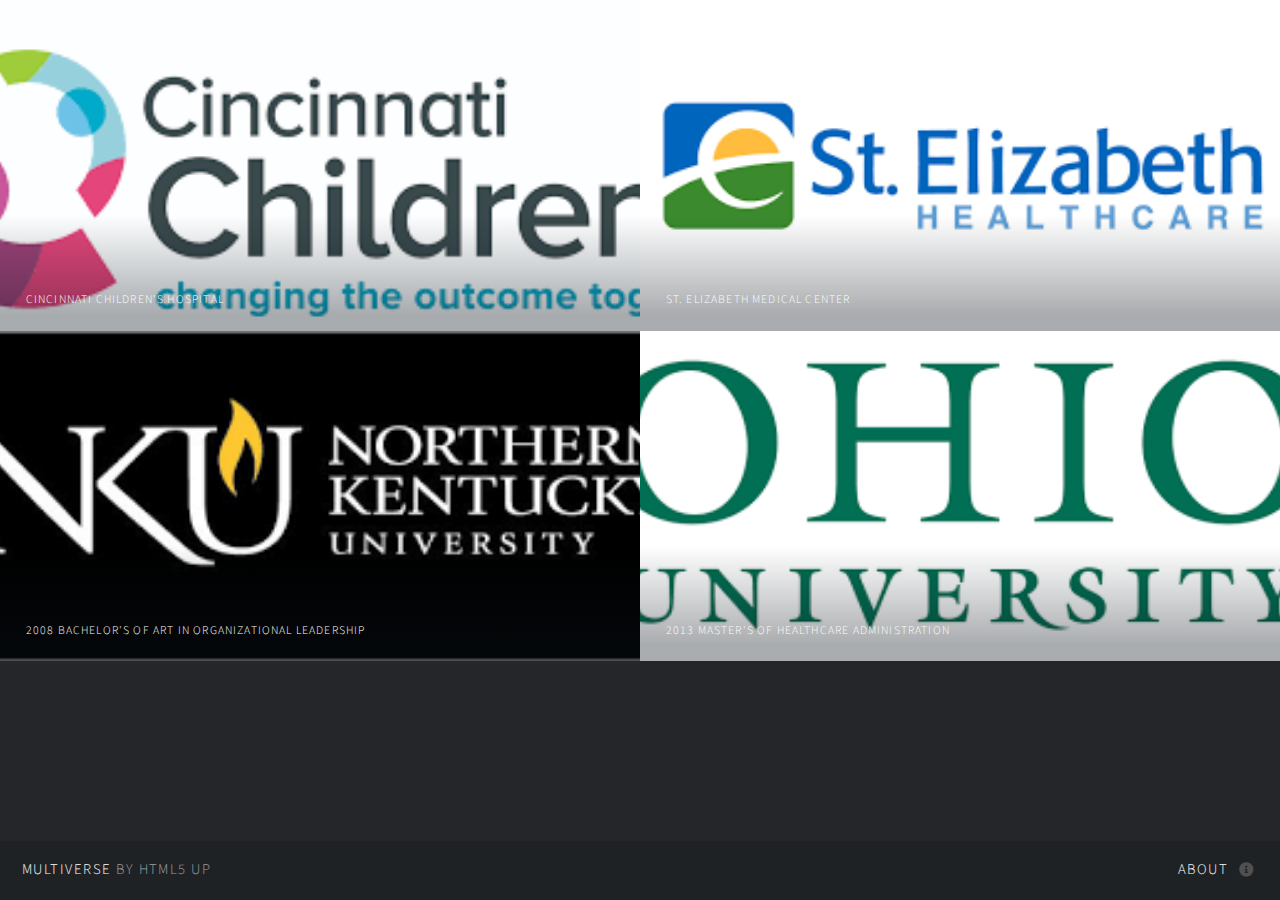
<file: experience.html>
<!DOCTYPE HTML>
<!--
	Multiverse by HTML5 UP
	html5up.net | @ajlkn
	Free for personal and commercial use under the CCA 3.0 license (html5up.net/license)
-->
<html>
	<head>
		<title>Multiverse by HTML5 UP</title>
		<meta charset="utf-8" />
		<meta name="viewport" content="width=device-width, initial-scale=1, user-scalable=no" />
		<link rel="stylesheet" href="assets/css/main.css" />
		<noscript><link rel="stylesheet" href="assets/css/noscript.css" /></noscript>
	</head>
	<body class="is-preload">

		<!-- Wrapper -->
			<div id="wrapper">

				<!-- Header -->
					<header id="header">
						<h1><a href="index.html"><strong>Multiverse</strong> by HTML5 UP</a></h1>
						<nav>
							<ul>
								<li><a href="#footer" class="icon solid fa-info-circle">About</a></li>
							</ul>
						</nav>
					</header>

				<!-- Main -->
					<div id="main">
						<article class="thumb">
							<a href="cchmc.png" class="image"><img src="cchmc.png" alt="" /></a>
							<h2>Cincinnati Children's Hospital</h2>
							<p>2003-2012 Access Services Rep I, II, III and Training and Quality Control Auditor/p>
						</article>
						<article class="thumb">
							<a href="Stelizabeth.png" class="image"><img src="Stelizabeth.png" alt="" /></a>
							<h2>St. Elizabeth Medical Center</h2>
							<p>2013-2022 Principal Trainer and Application Analyst</p>
						</article>
						<article class="thumb">
							<a href="NKU.png" class="image"><img src="NKU.png" alt="" /></a>
							<h2>2008 Bachelor's of Art in Organizational Leadership</h2>
							<p>.</p>
						</article>
						<article class="thumb">
							<a href="OU.png" class="image"><img src="OU.png" alt="" /></a>
							<h2>2013 Master's of Healthcare Administration</h2>
							<p>.</p>
						</article>
					</div>

				<!-- Footer -->
					<footer id="footer" class="panel">
						<div class="inner split">
							<div>
								<section>
									<h2>Magna feugiat sed adipiscing</h2>
									<p>Nulla consequat, ex ut suscipit rutrum, mi dolor tincidunt erat, et scelerisque turpis ipsum eget quis orci mattis aliquet. Maecenas fringilla et ante at lorem et ipsum. Dolor nulla eu bibendum sapien. Donec non pharetra dui. Nulla consequat, ex ut suscipit rutrum, mi dolor tincidunt erat, et scelerisque turpis ipsum.</p>
								</section>
								<section>
									<h2>Follow me on ...</h2>
									<ul class="icons">
										<li><a href="https://www.facebook.com/jamie.gilbertspang" class="icon brands fa-facebook-f"><span class="label">Facebook</span></a></li>
										<li><a href="https://github.com/jamiespang" class="icon brands fa-github"><span class="label">GitHub</span></a></li>
										<li><a href="https://www.linkedin.com/in/jamie-spang/" class="icon brands fa-linkedin-in"><span class="label">LinkedIn</span></a></li>
									</ul>
								</section>
								<p class="copyright">
									&copy; Unttled. Design: <a href="http://html5up.net">HTML5 UP</a>.
								</p>
							</div>
							<div>
								<section>
									<h2>Get in touch</h2>
									<form method="post" action="#">
										<div class="fields">
											<div class="field half">
												<input type="text" name="name" id="name" placeholder="Name" />
											</div>
											<div class="field half">
												<input type="text" name="email" id="email" placeholder="Email" />
											</div>
											<div class="field">
												<textarea name="message" id="message" rows="4" placeholder="Message"></textarea>
											</div>
										</div>
										<ul class="actions">
											<li><input type="submit" value="Send" class="primary" /></li>
											<li><input type="reset" value="Reset" /></li>
										</ul>
									</form>
								</section>
							</div>
						</div>
					</footer>

			</div>

		<!-- Scripts -->
			<script src="assets/js/jquery.min.js"></script>
			<script src="assets/js/jquery.poptrox.min.js"></script>
			<script src="assets/js/browser.min.js"></script>
			<script src="assets/js/breakpoints.min.js"></script>
			<script src="assets/js/util.js"></script>
			<script src="assets/js/main.js"></script>

	</body>
</html>
</file>
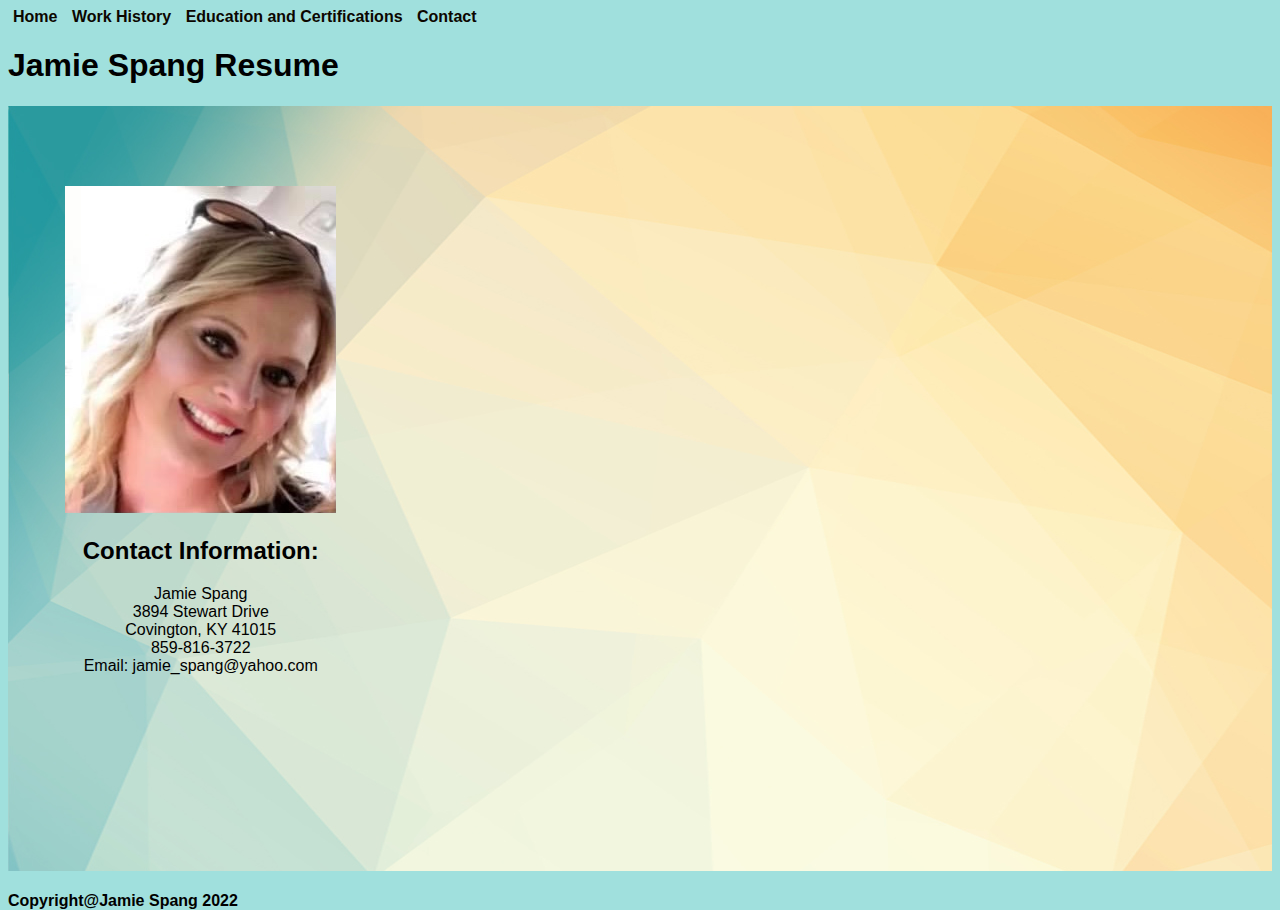
<file: home.html>
<!DOCTYPE html>
<html lang="en">

<head>
    <meta charset="UTF-8">
    <meta name="viewport" content="width=device-width, initial-scale=1.0">
    <link rel="stylesheet" type="text/css" href="resumestylesheet.css">
    <style>
            * {
            box-sizing: border-box;
        }
        
        [grid-container] {
            Grid-template-columns: 200px 200 px;
        }
        
        .header {
            padding: 80px;
            text-align: center;
            background-image: url("backgroundcolor.jpg");
            /* Update the header info * /
            .header h1 {
            font-size: 40px;
            } 
            
            /*Navigation Bar */
            .navbar {
                overflow: hidden;
                background-color: aqua
            }
            /* Style Navigation Bar links */
            .navbar a {
                float: left;
                display: block;
                color: white;
                text-align: center;
                padding: 14px 20px;
                text-decoration: none;
            }
    </style>

    <nav>
        <ul>
            <li><a href=" / ">Home</a></li>
            <li><a href="/ ">Work History</a></li>
            <li><a href="/ ">Education and Certifications</a></li>
            <li><a href="/ ">Contact</a></li>
        </ul>

    </nav>
    </header>

    <body>
        <title>Jamie Spang Resume</title>
        <h1>Jamie Spang Resume</h1>

        <main>

            <aside>

                <img src="JLSpic2.jpg" alt="Jamie Spang">
                <h2>Contact Information:</h2>
                <div class="name">Jamie Spang</div>
                <div class="Address">3894 Stewart Drive</div>
                <div class="citystatezip">Covington, KY 41015</div>
                <div class="phone">859-816-3722</div>
                <div class="email">Email: jamie_spang@yahoo.com</div>
            </aside>

        </main>

        <div class="footer">
            <h4>Copyright@Jamie Spang 2022</h4>
        </div>

    </body>

</html>

</html>
</file>
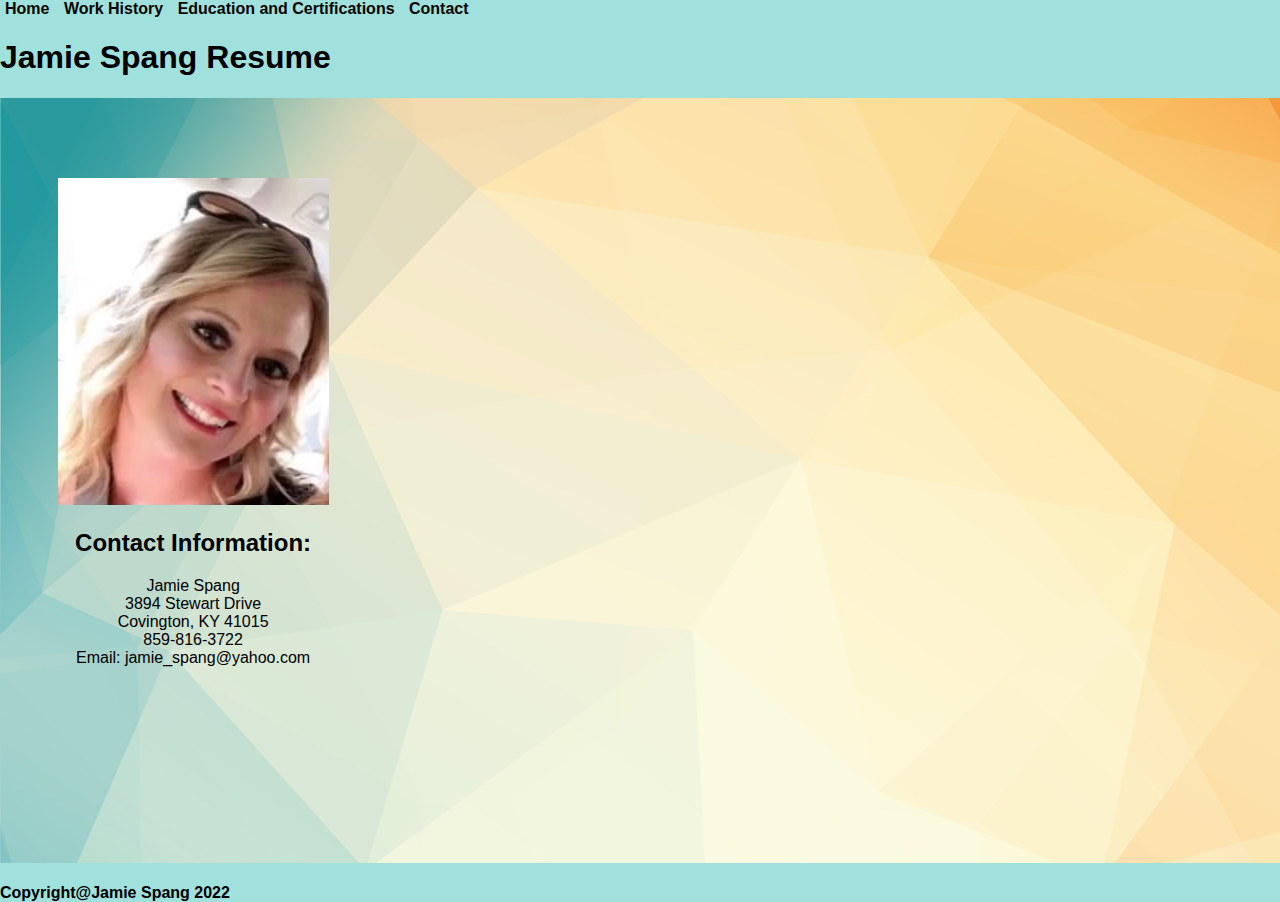
<file: resume.html>
<!DOCTYPE html>
<html lang="en">

<head>
    <meta charset="UTF-8">
    <meta name="viewport" content="width=device-width, initial-scale=1.0">
    <link rel="stylesheet" type="text/css" href="resumestylesheet.css">
    <style>
            * {
            box-sizing: border-box;
        }
        
        body {
            font-family: Arial, Helvetica, sans-serif;
            margin: 0;
        }
        
        .header {
            padding: 80px;
            text-align: center;
            background-image: url("backgroundcolor.jpg");
            /* Update the header info * /
            .header h1 {
            font-size: 40px;
            } 
            
            /*Navigation Bar */
            .navbar {
                overflow: hidden;
                background-color: aqua
            }
            /* Style Navigation Bar links */
            .navbar a {
                float: left;
                display: block;
                color: white;
                text-align: center;
                padding: 14px 20px;
                text-decoration: none;
            }
    </style>

    <nav>
        <ul>
            <li><a href=" / ">Home</a></li>
            <li><a href="/ ">Work History</a></li>
            <li><a href="/ ">Education and Certifications</a></li>
            <li><a href="/ ">Contact</a></li>
        </ul>

    </nav>
    </header>

    <body>
        <title>Jamie Spang Resume</title>
        <h1>Jamie Spang Resume</h1>

        <main>

            <aside>
                <img src="JLSpic2.jpg" alt="Jamie Spang">
                <h2>Contact Information:</h2>
                <div class="name">Jamie Spang</div>
                <div class="Address">3894 Stewart Drive</div>
                <div class="citystatezip">Covington, KY 41015</div>
                <div class="phone">859-816-3722</div>
                <div class="email">Email: jamie_spang@yahoo.com</div>
            </aside>


        </main>



        <div class="footer">
            <h4>Copyright@Jamie Spang 2022</h4>
        </div>



    </body>

</html>

</html>
</file>
<file: assets/css/noscript.css>
/*
	Multiverse by HTML5 UP
	html5up.net | @ajlkn
	Free for personal and commercial use under the CCA 3.0 license (html5up.net/license)
*/

/* Wrapper */

	body.is-preload #wrapper:before {
		display: none;
	}

/* Main */

	body.is-preload #main .thumb {
		pointer-events: auto;
		opacity: 1;
	}

/* Header */

	body.is-preload #header {
		-moz-transform: none;
		-webkit-transform: none;
		-ms-transform: none;
		transform: none;
	}
</file>
<file: resumestylesheet.css>
{
    margin: 0;
}

html,
body {
    height: 100%;
}

body {
    font-family: Arial, Helvetica, sans-serif;
    background-color: #a0e0dd
}

p {
    margin: .5em 0 .5em 0;
}

header {
    display: block;
    position: fixed;
    top: 0;
    left: 0;
    width: 100%;
    background-color: ##a0e0dd;
    padding: 10px;
}

nav a:visited,
nav a:link {
    color: rgb(12, 6, 0);
    text-decoration: none;
    font-weight: bold;
}

nav>ul {
    display: inline;
    padding: 0;
}

nav>ul>li {
    display: inline-block;
    list-style: none;
    margin: 0 5px 0 5px;
}

main {
    display: block;
    background-image: url("backgroundcolor.jpeg");
    padding-top: 3em;
    padding-bottom: 3em;
    min-height: 85%;
}

footer {
    padding: 15px;
}

aside,
article {
    padding: 2em;
}

aside {
    text-align: center;
}

article {
    width: 75%;
}

.columns {
    display: flex;
}

@media only screen and (min-width: 768px) {
    main {
        display: flex;
    }
    aside {
        margin-left: 2%;
    }
}

.columns-desktop {
    display: flex;
}


/*Pies*/

.pie {
    width: 200px;
    padding: 10px;
    margin: 10px;
    background-color: #fff;
    border: solid 1px #ccc;
}

.pie img {
    width: 100%;
}

.pie .title {
    font-weight: bold;
}

.pie .columns {
    width: 100%;
}

.pie .price {
    text-align: right
}

.pie .columns div {
    width: 50%;
}

.pie button {
    background-color: #f6aeae;
    padding: 10px;
    border: solid 1px #f6aeae;
    border-radius: 3px;
    color: #fff;
}
</file>
<file: assets/css/main.css>
@import url(fontawesome-all.min.css);
@import url("https://fonts.googleapis.com/css?family=Source+Sans+Pro:300,300italic,400,400italic");

/*
	Multiverse by HTML5 UP
	html5up.net | @ajlkn
	Free for personal and commercial use under the CCA 3.0 license (html5up.net/license)
*/

@-moz-keyframes spinner {
	0% {
		-moz-transform: rotate(0deg);
		-webkit-transform: rotate(0deg);
		-ms-transform: rotate(0deg);
		transform: rotate(0deg);
	}

	100% {
		-moz-transform: rotate(359deg);
		-webkit-transform: rotate(359deg);
		-ms-transform: rotate(359deg);
		transform: rotate(359deg);
	}
}

@-webkit-keyframes spinner {
	0% {
		-moz-transform: rotate(0deg);
		-webkit-transform: rotate(0deg);
		-ms-transform: rotate(0deg);
		transform: rotate(0deg);
	}

	100% {
		-moz-transform: rotate(359deg);
		-webkit-transform: rotate(359deg);
		-ms-transform: rotate(359deg);
		transform: rotate(359deg);
	}
}

@-ms-keyframes spinner {
	0% {
		-moz-transform: rotate(0deg);
		-webkit-transform: rotate(0deg);
		-ms-transform: rotate(0deg);
		transform: rotate(0deg);
	}

	100% {
		-moz-transform: rotate(359deg);
		-webkit-transform: rotate(359deg);
		-ms-transform: rotate(359deg);
		transform: rotate(359deg);
	}
}

@keyframes spinner {
	0% {
		-moz-transform: rotate(0deg);
		-webkit-transform: rotate(0deg);
		-ms-transform: rotate(0deg);
		transform: rotate(0deg);
	}

	100% {
		-moz-transform: rotate(359deg);
		-webkit-transform: rotate(359deg);
		-ms-transform: rotate(359deg);
		transform: rotate(359deg);
	}
}

html, body, div, span, applet, object,
iframe, h1, h2, h3, h4, h5, h6, p, blockquote,
pre, a, abbr, acronym, address, big, cite,
code, del, dfn, em, img, ins, kbd, q, s, samp,
small, strike, strong, sub, sup, tt, var, b,
u, i, center, dl, dt, dd, ol, ul, li, fieldset,
form, label, legend, table, caption, tbody,
tfoot, thead, tr, th, td, article, aside,
canvas, details, embed, figure, figcaption,
footer, header, hgroup, menu, nav, output, ruby,
section, summary, time, mark, audio, video {
	margin: 0;
	padding: 0;
	border: 0;
	font-size: 100%;
	font: inherit;
	vertical-align: baseline;}

article, aside, details, figcaption, figure,
footer, header, hgroup, menu, nav, section {
	display: block;}

body {
	line-height: 1;
}

ol, ul {
	list-style: none;
}

blockquote, q {
	quotes: none;
}

	blockquote:before, blockquote:after, q:before, q:after {
		content: '';
		content: none;
	}

table {
	border-collapse: collapse;
	border-spacing: 0;
}

body {
	-webkit-text-size-adjust: none;
}

mark {
	background-color: transparent;
	color: inherit;
}

input::-moz-focus-inner {
	border: 0;
	padding: 0;
}

input, select, textarea {
	-moz-appearance: none;
	-webkit-appearance: none;
	-ms-appearance: none;
	appearance: none;
}

/* Basic */

	@-ms-viewport {
		width: device-width;
	}

	body {
		-ms-overflow-style: scrollbar;
	}

	@media screen and (max-width: 480px) {

		html, body {
			min-width: 320px;
		}

	}

	html {
		box-sizing: border-box;
	}

	*, *:before, *:after {
		box-sizing: inherit;
	}

	body {
		background: #242629;
	}

		body.is-preload *, body.is-preload *:before, body.is-preload *:after {
			-moz-animation: none !important;
			-webkit-animation: none !important;
			-ms-animation: none !important;
			animation: none !important;
			-moz-transition: none !important;
			-webkit-transition: none !important;
			-ms-transition: none !important;
			transition: none !important;
		}

		body.is-resizing *, body.is-resizing *:before, body.is-resizing *:after {
			-moz-animation: none !important;
			-webkit-animation: none !important;
			-ms-animation: none !important;
			animation: none !important;
			-moz-transition: none !important;
			-webkit-transition: none !important;
			-ms-transition: none !important;
			transition: none !important;
		}

/* Type */

	body, input, select, textarea {
		color: #a0a0a1;
		font-family: "Source Sans Pro", Helvetica, sans-serif;
		font-size: 15pt;
		font-weight: 300;
		letter-spacing: 0.025em;
		line-height: 1.65;
	}

		@media screen and (max-width: 1680px) {

			body, input, select, textarea {
				font-size: 11pt;
			}

		}

	a {
		-moz-transition: color 0.2s ease-in-out, border-bottom-color 0.2s ease-in-out;
		-webkit-transition: color 0.2s ease-in-out, border-bottom-color 0.2s ease-in-out;
		-ms-transition: color 0.2s ease-in-out, border-bottom-color 0.2s ease-in-out;
		transition: color 0.2s ease-in-out, border-bottom-color 0.2s ease-in-out;
		border-bottom: dotted 1px;
		color: #34a58e;
		text-decoration: none;
	}

		a:hover {
			border-bottom-color: transparent;
			color: #34a58e !important;
		}

	strong, b {
		color: #ffffff;
		font-weight: 300;
	}

	em, i {
		font-style: italic;
	}

	p {
		margin: 0 0 2em 0;
	}

	h1, h2, h3, h4, h5, h6 {
		color: #ffffff;
		font-weight: 300;
		letter-spacing: 0.1em;
		line-height: 1.5;
		margin: 0 0 1em 0;
		text-transform: uppercase;
	}

		h1 a, h2 a, h3 a, h4 a, h5 a, h6 a {
			color: inherit;
			text-decoration: none;
		}

	h1 {
		font-size: 2em;
	}

	h2 {
		font-size: 1.25em;
	}

	h3 {
		font-size: 1.1em;
	}

	h4 {
		font-size: 1em;
	}

	h5 {
		font-size: 0.9em;
	}

	h6 {
		font-size: 0.7em;
	}

	@media screen and (max-width: 736px) {

		h2 {
			font-size: 1em;
		}

		h3 {
			font-size: 0.9em;
		}

		h4 {
			font-size: 0.8em;
		}

		h5 {
			font-size: 0.7em;
		}

		h6 {
			font-size: 0.7em;
		}

	}

	sub {
		font-size: 0.8em;
		position: relative;
		top: 0.5em;
	}

	sup {
		font-size: 0.8em;
		position: relative;
		top: -0.5em;
	}

	blockquote {
		border-left: 4px #36383c;
		font-style: italic;
		margin: 0 0 2em 0;
		padding: 0.5em 0 0.5em 2em;
	}

	code {
		background: #34363b;
		border: solid 1px #36383c;
		font-family: "Courier New", monospace;
		font-size: 0.9em;
		margin: 0 0.25em;
		padding: 0.25em 0.65em;
	}

	pre {
		-webkit-overflow-scrolling: touch;
		font-family: "Courier New", monospace;
		font-size: 0.9em;
		margin: 0 0 2em 0;
	}

		pre code {
			display: block;
			line-height: 1.75;
			padding: 1em 1.5em;
			overflow-x: auto;
		}

	hr {
		border: 0;
		border-bottom: solid 1px #36383c;
		margin: 2em 0;
	}

		hr.major {
			margin: 3em 0;
		}

	.align-left {
		text-align: left;
	}

	.align-center {
		text-align: center;
	}

	.align-right {
		text-align: right;
	}

/* Button */

	input[type="submit"],
	input[type="reset"],
	input[type="button"],
	button,
	.button {
		-moz-appearance: none;
		-webkit-appearance: none;
		-ms-appearance: none;
		appearance: none;
		-moz-transition: background-color 0.2s ease-in-out, box-shadow 0.2s ease-in-out, color 0.2s ease-in-out;
		-webkit-transition: background-color 0.2s ease-in-out, box-shadow 0.2s ease-in-out, color 0.2s ease-in-out;
		-ms-transition: background-color 0.2s ease-in-out, box-shadow 0.2s ease-in-out, color 0.2s ease-in-out;
		transition: background-color 0.2s ease-in-out, box-shadow 0.2s ease-in-out, color 0.2s ease-in-out;
		background-color: transparent;
		border: 0;
		border-radius: 0;
		box-shadow: inset 0 0 0 2px #36383c;
		color: #ffffff !important;
		cursor: pointer;
		display: inline-block;
		font-size: 0.9em;
		font-weight: 300;
		height: 3.05556em;
		letter-spacing: 0.1em;
		line-height: 3.05556em;
		padding: 0 2.5em;
		text-align: center;
		text-decoration: none;
		text-transform: uppercase;
		white-space: nowrap;
	}

		input[type="submit"]:hover,
		input[type="reset"]:hover,
		input[type="button"]:hover,
		button:hover,
		.button:hover {
			box-shadow: inset 0 0 0 2px #34a58e;
			color: #34a58e !important;
		}

			input[type="submit"]:hover:active,
			input[type="reset"]:hover:active,
			input[type="button"]:hover:active,
			button:hover:active,
			.button:hover:active {
				background-color: rgba(52, 165, 142, 0.15);
				color: #34a58e !important;
			}

		input[type="submit"].icon,
		input[type="reset"].icon,
		input[type="button"].icon,
		button.icon,
		.button.icon {
			padding-left: 1.35em;
		}

			input[type="submit"].icon:before,
			input[type="reset"].icon:before,
			input[type="button"].icon:before,
			button.icon:before,
			.button.icon:before {
				margin-right: 0.5em;
			}

		input[type="submit"].fit,
		input[type="reset"].fit,
		input[type="button"].fit,
		button.fit,
		.button.fit {
			width: 100%;
		}

		input[type="submit"].small,
		input[type="reset"].small,
		input[type="button"].small,
		button.small,
		.button.small {
			font-size: 0.8em;
		}

		input[type="submit"].large,
		input[type="reset"].large,
		input[type="button"].large,
		button.large,
		.button.large {
			font-size: 1.35em;
		}

		input[type="submit"].primary,
		input[type="reset"].primary,
		input[type="button"].primary,
		button.primary,
		.button.primary {
			background-color: #34a58e;
			box-shadow: none;
		}

			input[type="submit"].primary:hover,
			input[type="reset"].primary:hover,
			input[type="button"].primary:hover,
			button.primary:hover,
			.button.primary:hover {
				background-color: #47c5ab;
				color: #ffffff !important;
			}

				input[type="submit"].primary:hover:active,
				input[type="reset"].primary:hover:active,
				input[type="button"].primary:hover:active,
				button.primary:hover:active,
				.button.primary:hover:active {
					background-color: #287e6d;
				}

		input[type="submit"].disabled, input[type="submit"]:disabled,
		input[type="reset"].disabled,
		input[type="reset"]:disabled,
		input[type="button"].disabled,
		input[type="button"]:disabled,
		button.disabled,
		button:disabled,
		.button.disabled,
		.button:disabled {
			pointer-events: none;
			opacity: 0.35;
		}

/* Form */

	form {
		margin: 0 0 2em 0;
	}

		form > :last-child {
			margin-bottom: 0;
		}

		form > .fields {
			display: -moz-flex;
			display: -webkit-flex;
			display: -ms-flex;
			display: flex;
			-moz-flex-wrap: wrap;
			-webkit-flex-wrap: wrap;
			-ms-flex-wrap: wrap;
			flex-wrap: wrap;
			width: calc(100% + 3em);
			margin: -1.5em 0 2em -1.5em;
		}

			form > .fields > .field {
				-moz-flex-grow: 0;
				-webkit-flex-grow: 0;
				-ms-flex-grow: 0;
				flex-grow: 0;
				-moz-flex-shrink: 0;
				-webkit-flex-shrink: 0;
				-ms-flex-shrink: 0;
				flex-shrink: 0;
				padding: 1.5em 0 0 1.5em;
				width: calc(100% - 1.5em);
			}

				form > .fields > .field.half {
					width: calc(50% - 0.75em);
				}

				form > .fields > .field.third {
					width: calc(100%/3 - 0.5em);
				}

				form > .fields > .field.quarter {
					width: calc(25% - 0.375em);
				}

		@media screen and (max-width: 736px) {

			form > .fields {
				width: calc(100% + 3em);
				margin: -1.5em 0 2em -1.5em;
			}

				form > .fields > .field {
					padding: 1.5em 0 0 1.5em;
					width: calc(100% - 1.5em);
				}

					form > .fields > .field.half {
						width: calc(100% - 1.5em);
					}

					form > .fields > .field.third {
						width: calc(100% - 1.5em);
					}

					form > .fields > .field.quarter {
						width: calc(100% - 1.5em);
					}

		}

	label {
		color: #ffffff;
		display: block;
		font-size: 0.9em;
		font-weight: 300;
		margin: 0 0 1em 0;
	}

	input[type="text"],
	input[type="password"],
	input[type="email"],
	input[type="tel"],
	input[type="search"],
	input[type="url"],
	select,
	textarea {
		-moz-appearance: none;
		-webkit-appearance: none;
		-ms-appearance: none;
		appearance: none;
		background: #34363b;
		border: 0;
		border-radius: 0;
		color: #a0a0a1;
		display: block;
		outline: 0;
		padding: 0 1em;
		text-decoration: none;
		width: 100%;
	}

		input[type="text"]:invalid,
		input[type="password"]:invalid,
		input[type="email"]:invalid,
		input[type="tel"]:invalid,
		input[type="search"]:invalid,
		input[type="url"]:invalid,
		select:invalid,
		textarea:invalid {
			box-shadow: none;
		}

		input[type="text"]:focus,
		input[type="password"]:focus,
		input[type="email"]:focus,
		input[type="tel"]:focus,
		input[type="search"]:focus,
		input[type="url"]:focus,
		select:focus,
		textarea:focus {
			box-shadow: inset 0 0 0 2px #34a58e;
		}

	select {
		background-image: url("data:image/svg+xml;charset=utf8,%3Csvg xmlns='http://www.w3.org/2000/svg' width='40' height='40' preserveAspectRatio='none' viewBox='0 0 40 40'%3E%3Cpath d='M9.4,12.3l10.4,10.4l10.4-10.4c0.2-0.2,0.5-0.4,0.9-0.4c0.3,0,0.6,0.1,0.9,0.4l3.3,3.3c0.2,0.2,0.4,0.5,0.4,0.9 c0,0.4-0.1,0.6-0.4,0.9L20.7,31.9c-0.2,0.2-0.5,0.4-0.9,0.4c-0.3,0-0.6-0.1-0.9-0.4L4.3,17.3c-0.2-0.2-0.4-0.5-0.4-0.9 c0-0.4,0.1-0.6,0.4-0.9l3.3-3.3c0.2-0.2,0.5-0.4,0.9-0.4S9.1,12.1,9.4,12.3z' fill='%2336383c' /%3E%3C/svg%3E");
		background-size: 1.25rem;
		background-repeat: no-repeat;
		background-position: calc(100% - 1rem) center;
		height: 2.75em;
		padding-right: 2.75em;
		text-overflow: ellipsis;
	}

		select option {
			color: #ffffff;
			background: #242629;
		}

		select:focus::-ms-value {
			background-color: transparent;
		}

		select::-ms-expand {
			display: none;
		}

	input[type="text"],
	input[type="password"],
	input[type="email"],
	input[type="tel"],
	input[type="search"],
	input[type="url"],
	select {
		height: 2.75em;
	}

	textarea {
		padding: 0.75em 1em;
	}

	input[type="checkbox"],
	input[type="radio"] {
		-moz-appearance: none;
		-webkit-appearance: none;
		-ms-appearance: none;
		appearance: none;
		display: block;
		float: left;
		margin-right: -2em;
		opacity: 0;
		width: 1em;
		z-index: -1;
	}

		input[type="checkbox"] + label,
		input[type="radio"] + label {
			text-decoration: none;
			color: #a0a0a1;
			cursor: pointer;
			display: inline-block;
			font-size: 1em;
			font-weight: 300;
			padding-left: 2.4em;
			padding-right: 0.75em;
			position: relative;
		}

			input[type="checkbox"] + label:before,
			input[type="radio"] + label:before {
				-moz-osx-font-smoothing: grayscale;
				-webkit-font-smoothing: antialiased;
				display: inline-block;
				font-style: normal;
				font-variant: normal;
				text-rendering: auto;
				line-height: 1;
				text-transform: none !important;
				font-family: 'Font Awesome 5 Free';
				font-weight: 900;
			}

			input[type="checkbox"] + label:before,
			input[type="radio"] + label:before {
				background: #34363b;
				content: '';
				display: inline-block;
				font-size: 0.8em;
				height: 2.0625em;
				left: 0;
				line-height: 2.0625em;
				position: absolute;
				text-align: center;
				top: 0;
				width: 2.0625em;
			}

		input[type="checkbox"]:checked + label:before,
		input[type="radio"]:checked + label:before {
			background: #34a58e;
			border-color: #34a58e;
			color: #ffffff;
			content: '\f00c';
		}

		input[type="checkbox"]:focus + label:before,
		input[type="radio"]:focus + label:before {
			box-shadow: 0 0 0 2px #34a58e;
		}

	input[type="radio"] + label:before {
		border-radius: 100%;
	}

	::-webkit-input-placeholder {
		color: #707071 !important;
		opacity: 1.0;
	}

	:-moz-placeholder {
		color: #707071 !important;
		opacity: 1.0;
	}

	::-moz-placeholder {
		color: #707071 !important;
		opacity: 1.0;
	}

	:-ms-input-placeholder {
		color: #707071 !important;
		opacity: 1.0;
	}

/* Icon */

	.icon {
		text-decoration: none;
		border-bottom: none;
		position: relative;
	}

		.icon:before {
			-moz-osx-font-smoothing: grayscale;
			-webkit-font-smoothing: antialiased;
			display: inline-block;
			font-style: normal;
			font-variant: normal;
			text-rendering: auto;
			line-height: 1;
			text-transform: none !important;
			font-family: 'Font Awesome 5 Free';
			font-weight: 400;
		}

		.icon > .label {
			display: none;
		}

		.icon:before {
			line-height: inherit;
		}

		.icon.solid:before {
			font-weight: 900;
		}

		.icon.brands:before {
			font-family: 'Font Awesome 5 Brands';
		}

/* List */

	ol {
		list-style: decimal;
		margin: 0 0 2em 0;
		padding-left: 1.25em;
	}

		ol li {
			padding-left: 0.25em;
		}

	ul {
		list-style: disc;
		margin: 0 0 2em 0;
		padding-left: 1em;
	}

		ul li {
			padding-left: 0.5em;
		}

		ul.alt {
			list-style: none;
			padding-left: 0;
		}

			ul.alt li {
				border-top: solid 1px #36383c;
				padding: 0.5em 0;
			}

				ul.alt li:first-child {
					border-top: 0;
					padding-top: 0;
				}

	dl {
		margin: 0 0 2em 0;
	}

		dl dt {
			display: block;
			font-weight: 300;
			margin: 0 0 1em 0;
		}

		dl dd {
			margin-left: 2em;
		}

/* Actions */

	ul.actions {
		display: -moz-flex;
		display: -webkit-flex;
		display: -ms-flex;
		display: flex;
		cursor: default;
		list-style: none;
		margin-left: -1em;
		padding-left: 0;
	}

		ul.actions li {
			padding: 0 0 0 1em;
			vertical-align: middle;
		}

		ul.actions.special {
			-moz-justify-content: center;
			-webkit-justify-content: center;
			-ms-justify-content: center;
			justify-content: center;
			width: 100%;
			margin-left: 0;
		}

			ul.actions.special li:first-child {
				padding-left: 0;
			}

		ul.actions.stacked {
			-moz-flex-direction: column;
			-webkit-flex-direction: column;
			-ms-flex-direction: column;
			flex-direction: column;
			margin-left: 0;
		}

			ul.actions.stacked li {
				padding: 1.3em 0 0 0;
			}

				ul.actions.stacked li:first-child {
					padding-top: 0;
				}

		ul.actions.fit {
			width: calc(100% + 1em);
		}

			ul.actions.fit li {
				-moz-flex-grow: 1;
				-webkit-flex-grow: 1;
				-ms-flex-grow: 1;
				flex-grow: 1;
				-moz-flex-shrink: 1;
				-webkit-flex-shrink: 1;
				-ms-flex-shrink: 1;
				flex-shrink: 1;
				width: 100%;
			}

				ul.actions.fit li > * {
					width: 100%;
				}

			ul.actions.fit.stacked {
				width: 100%;
			}

		@media screen and (max-width: 480px) {

			ul.actions:not(.fixed) {
				-moz-flex-direction: column;
				-webkit-flex-direction: column;
				-ms-flex-direction: column;
				flex-direction: column;
				margin-left: 0;
				width: 100% !important;
			}

				ul.actions:not(.fixed) li {
					-moz-flex-grow: 1;
					-webkit-flex-grow: 1;
					-ms-flex-grow: 1;
					flex-grow: 1;
					-moz-flex-shrink: 1;
					-webkit-flex-shrink: 1;
					-ms-flex-shrink: 1;
					flex-shrink: 1;
					padding: 1em 0 0 0;
					text-align: center;
					width: 100%;
				}

					ul.actions:not(.fixed) li > * {
						width: 100%;
					}

					ul.actions:not(.fixed) li:first-child {
						padding-top: 0;
					}

					ul.actions:not(.fixed) li input[type="submit"],
					ul.actions:not(.fixed) li input[type="reset"],
					ul.actions:not(.fixed) li input[type="button"],
					ul.actions:not(.fixed) li button,
					ul.actions:not(.fixed) li .button {
						width: 100%;
					}

						ul.actions:not(.fixed) li input[type="submit"].icon:before,
						ul.actions:not(.fixed) li input[type="reset"].icon:before,
						ul.actions:not(.fixed) li input[type="button"].icon:before,
						ul.actions:not(.fixed) li button.icon:before,
						ul.actions:not(.fixed) li .button.icon:before {
							margin-left: -0.5rem;
						}

		}

/* Icons */

	ul.icons {
		cursor: default;
		list-style: none;
		padding-left: 0;
	}

		ul.icons li {
			display: inline-block;
			padding: 0 1em 0 0;
		}

			ul.icons li:last-child {
				padding-right: 0;
			}

			ul.icons li .icon {
				color: #505051;
			}

				ul.icons li .icon:before {
					font-size: 1.5em;
				}

/* Table */

	.table-wrapper {
		-webkit-overflow-scrolling: touch;
		overflow-x: auto;
	}

	table {
		margin: 0 0 2em 0;
		width: 100%;
	}

		table tbody tr {
			border: solid 1px #36383c;
			border-left: 0;
			border-right: 0;
		}

			table tbody tr:nth-child(2n + 1) {
				background-color: #34363b;
			}

		table td {
			padding: 0.75em 0.75em;
		}

		table th {
			color: #ffffff;
			font-size: 0.9em;
			font-weight: 300;
			padding: 0 0.75em 0.75em 0.75em;
			text-align: left;
		}

		table thead {
			border-bottom: solid 2px #36383c;
		}

		table tfoot {
			border-top: solid 2px #36383c;
		}

		table.alt {
			border-collapse: separate;
		}

			table.alt tbody tr td {
				border: solid 1px #36383c;
				border-left-width: 0;
				border-top-width: 0;
			}

				table.alt tbody tr td:first-child {
					border-left-width: 1px;
				}

			table.alt tbody tr:first-child td {
				border-top-width: 1px;
			}

			table.alt thead {
				border-bottom: 0;
			}

			table.alt tfoot {
				border-top: 0;
			}

/* Panel */

	.panel {
		padding: 4em 4em 2em 4em ;
		-moz-transform: translateY(100vh);
		-webkit-transform: translateY(100vh);
		-ms-transform: translateY(100vh);
		transform: translateY(100vh);
		-moz-transition: -moz-transform 0.5s ease;
		-webkit-transition: -webkit-transform 0.5s ease;
		-ms-transition: -ms-transform 0.5s ease;
		transition: transform 0.5s ease;
		-webkit-overflow-scrolling: touch;
		background: rgba(36, 38, 41, 0.975);
		bottom: 4em;
		left: 0;
		max-height: calc(80vh - 4em);
		overflow-y: auto;
		position: fixed;
		width: 100%;
		z-index: 10001;
	}

		.panel.active {
			-moz-transform: translateY(1px);
			-webkit-transform: translateY(1px);
			-ms-transform: translateY(1px);
			transform: translateY(1px);
		}

		.panel > .inner {
			margin: 0 auto;
			max-width: 100%;
			width: 75em;
		}

			.panel > .inner.split {
				display: -moz-flex;
				display: -webkit-flex;
				display: -ms-flex;
				display: flex;
			}

				.panel > .inner.split > div {
					margin-left: 4em;
					width: 50%;
				}

				.panel > .inner.split > :first-child {
					margin-left: 0;
				}

		.panel > .closer {
			-moz-transition: opacity 0.2s ease-in-out;
			-webkit-transition: opacity 0.2s ease-in-out;
			-ms-transition: opacity 0.2s ease-in-out;
			transition: opacity 0.2s ease-in-out;
			background-image: url("images/close.svg");
			background-position: center;
			background-repeat: no-repeat;
			background-size: 3em;
			cursor: pointer;
			height: 5em;
			opacity: 0.25;
			position: absolute;
			right: 0;
			top: 0;
			width: 5em;
			z-index: 2;
		}

			.panel > .closer:hover {
				opacity: 1.0;
			}

		@media screen and (max-width: 1280px) {

			.panel {
				padding: 3em 3em 1em 3em ;
			}

				.panel > .inner.split > div {
					margin-left: 3em;
				}

				.panel > .closer {
					background-size: 2.5em;
					background-position: 75% 25%;
				}

		}

		@media screen and (max-width: 980px) {

			.panel > .inner.split {
				-moz-flex-direction: column;
				-webkit-flex-direction: column;
				-ms-flex-direction: column;
				flex-direction: column;
			}

				.panel > .inner.split > div {
					margin-left: 0;
					width: 100%;
				}

		}

		@media screen and (max-width: 736px) {

			.panel {
				-moz-transform: translateY(-100vh);
				-webkit-transform: translateY(-100vh);
				-ms-transform: translateY(-100vh);
				transform: translateY(-100vh);
				padding: 4em 2em 2em 2em ;
				bottom: auto;
				top: calc(4em - 1px);
			}

				.panel.active {
					-moz-transform: translateY(0);
					-webkit-transform: translateY(0);
					-ms-transform: translateY(0);
					transform: translateY(0);
				}

		}

/* Poptrox Popup */

	.poptrox-overlay {
		-webkit-tap-highlight-color: rgba(255, 255, 255, 0);
	}

	.poptrox-popup {
		background: rgba(31, 34, 36, 0.925);
		box-shadow: 0 1em 3em 0.5em rgba(0, 0, 0, 0.25);
		cursor: default;
	}

		.poptrox-popup:before {
			-moz-transition: opacity 0.2s ease-in-out;
			-webkit-transition: opacity 0.2s ease-in-out;
			-ms-transition: opacity 0.2s ease-in-out;
			transition: opacity 0.2s ease-in-out;
			background-image: -moz-linear-gradient(to left, rgba(31,34,36,0.35), rgba(31,34,36,0) 10em, rgba(31,34,36,0)), -moz-linear-gradient(to right, rgba(31,34,36,0.35), rgba(31,34,36,0) 10em, rgba(31,34,36,0));
			background-image: -webkit-linear-gradient(to left, rgba(31,34,36,0.35), rgba(31,34,36,0) 10em, rgba(31,34,36,0)), -webkit-linear-gradient(to right, rgba(31,34,36,0.35), rgba(31,34,36,0) 10em, rgba(31,34,36,0));
			background-image: -ms-linear-gradient(to left, rgba(31,34,36,0.35), rgba(31,34,36,0) 10em, rgba(31,34,36,0)), -ms-linear-gradient(to right, rgba(31,34,36,0.35), rgba(31,34,36,0) 10em, rgba(31,34,36,0));
			background-image: linear-gradient(to left, rgba(31,34,36,0.35), rgba(31,34,36,0) 10em, rgba(31,34,36,0)), linear-gradient(to right, rgba(31,34,36,0.35), rgba(31,34,36,0) 10em, rgba(31,34,36,0));
			content: '';
			display: block;
			height: 100%;
			left: 0;
			position: absolute;
			top: 0;
			width: 100%;
			z-index: 1;
			opacity: 1;
		}

		.poptrox-popup .closer {
			-moz-transition: opacity 0.2s ease-in-out;
			-webkit-transition: opacity 0.2s ease-in-out;
			-ms-transition: opacity 0.2s ease-in-out;
			transition: opacity 0.2s ease-in-out;
			background-image: url("images/close.svg");
			background-position: center;
			background-repeat: no-repeat;
			background-size: 3em;
			height: 5em;
			opacity: 0;
			position: absolute;
			right: 0;
			top: 0;
			width: 5em;
			z-index: 2;
		}

		.poptrox-popup .nav-previous,
		.poptrox-popup .nav-next {
			-moz-transition: opacity 0.2s ease-in-out;
			-webkit-transition: opacity 0.2s ease-in-out;
			-ms-transition: opacity 0.2s ease-in-out;
			transition: opacity 0.2s ease-in-out;
			background-image: url("images/arrow.svg");
			background-position: center;
			background-repeat: no-repeat;
			background-size: 5em;
			cursor: pointer;
			height: 8em;
			margin-top: -4em;
			opacity: 0;
			position: absolute;
			top: 50%;
			width: 6em;
			z-index: 2;
		}

		.poptrox-popup .nav-previous {
			-moz-transform: scaleX(-1);
			-webkit-transform: scaleX(-1);
			-ms-transform: scaleX(-1);
			transform: scaleX(-1);
			left: 0;
		}

		.poptrox-popup .nav-next {
			right: 0;
		}

		.poptrox-popup .caption {
			padding: 2em 2em 0.1em 2em ;
			background-image: -moz-linear-gradient(to top, rgba(16,16,16,0.45) 25%, rgba(16,16,16,0) 100%);
			background-image: -webkit-linear-gradient(to top, rgba(16,16,16,0.45) 25%, rgba(16,16,16,0) 100%);
			background-image: -ms-linear-gradient(to top, rgba(16,16,16,0.45) 25%, rgba(16,16,16,0) 100%);
			background-image: linear-gradient(to top, rgba(16,16,16,0.45) 25%, rgba(16,16,16,0) 100%);
			bottom: 0;
			cursor: default;
			left: 0;
			position: absolute;
			text-align: left;
			width: 100%;
			z-index: 2;
		}

			.poptrox-popup .caption h2, .poptrox-popup .caption h3, .poptrox-popup .caption h4, .poptrox-popup .caption h5, .poptrox-popup .caption h6 {
				margin: 0 0 0.5em 0;
			}

			.poptrox-popup .caption p {
				color: #ffffff;
			}

		.poptrox-popup .loader {
			-moz-animation: spinner 1s infinite linear !important;
			-webkit-animation: spinner 1s infinite linear !important;
			-ms-animation: spinner 1s infinite linear !important;
			animation: spinner 1s infinite linear !important;
			background-image: url("images/spinner.svg");
			background-position: center;
			background-repeat: no-repeat;
			background-size: contain;
			display: block;
			font-size: 2em;
			height: 2em;
			left: 50%;
			line-height: 2em;
			margin: -1em 0 0 -1em;
			opacity: 0.25;
			position: absolute;
			text-align: center;
			top: 50%;
			width: 2em;
		}

		.poptrox-popup:hover .closer,
		.poptrox-popup:hover .nav-previous,
		.poptrox-popup:hover .nav-next {
			opacity: 0.5;
		}

			.poptrox-popup:hover .closer:hover,
			.poptrox-popup:hover .nav-previous:hover,
			.poptrox-popup:hover .nav-next:hover {
				opacity: 1.0;
			}

		.poptrox-popup.loading:before {
			opacity: 0;
		}

		body.touch .poptrox-popup .closer,
		body.touch .poptrox-popup .nav-previous,
		body.touch .poptrox-popup .nav-next {
			opacity: 1.0 !important;
		}

		@media screen and (max-width: 980px) {

			.poptrox-popup .closer {
				background-size: 3em;
			}

			.poptrox-popup .nav-previous,
			.poptrox-popup .nav-next {
				background-size: 4em;
			}

		}

		@media screen and (max-width: 736px) {

			.poptrox-popup:before {
				display: none;
			}

			.poptrox-popup .caption {
				display: none !important;
			}

			.poptrox-popup .closer,
			.poptrox-popup .nav-previous,
			.poptrox-popup .nav-next {
				display: none !important;
			}

		}

/* Wrapper */

	#wrapper {
		-moz-transition: -moz-filter 0.5s ease, -webkit-filter 0.5s ease, -ms-filter 0.5s ease, -moz-filter 0.5s ease;
		-webkit-transition: -moz-filter 0.5s ease, -webkit-filter 0.5s ease, -ms-filter 0.5s ease, -webkit-filter 0.5s ease;
		-ms-transition: -moz-filter 0.5s ease, -webkit-filter 0.5s ease, -ms-filter 0.5s ease, -ms-filter 0.5s ease;
		transition: -moz-filter 0.5s ease, -webkit-filter 0.5s ease, -ms-filter 0.5s ease, filter 0.5s ease;
		position: relative;
	}

		#wrapper:after {
			pointer-events: none;
			-moz-transition: opacity 0.5s ease, visibility 0.5s;
			-webkit-transition: opacity 0.5s ease, visibility 0.5s;
			-ms-transition: opacity 0.5s ease, visibility 0.5s;
			transition: opacity 0.5s ease, visibility 0.5s;
			background: rgba(36, 38, 41, 0.5);
			content: '';
			display: block;
			height: 100%;
			left: 0;
			opacity: 0;
			position: absolute;
			top: 0;
			visibility: hidden;
			width: 100%;
			z-index: 1;
		}

			body.ie #wrapper:after {
				background: rgba(36, 38, 41, 0.8);
			}

		body.modal-active #wrapper {
			-moz-filter: blur(8px);
			-webkit-filter: blur(8px);
			-ms-filter: blur(8px);
			filter: blur(8px);
		}

			body.modal-active #wrapper:after {
				pointer-events: auto;
				opacity: 1;
				visibility: visible;
				z-index: 10003;
			}

		#wrapper:before {
			-moz-animation: spinner 1s infinite linear !important;
			-webkit-animation: spinner 1s infinite linear !important;
			-ms-animation: spinner 1s infinite linear !important;
			animation: spinner 1s infinite linear !important;
			pointer-events: none;
			-moz-transition: top 0.75s ease-in-out, opacity 0.35s ease-out, visibility 0.35s;
			-webkit-transition: top 0.75s ease-in-out, opacity 0.35s ease-out, visibility 0.35s;
			-ms-transition: top 0.75s ease-in-out, opacity 0.35s ease-out, visibility 0.35s;
			transition: top 0.75s ease-in-out, opacity 0.35s ease-out, visibility 0.35s;
			background-image: url("images/spinner.svg");
			background-position: center;
			background-repeat: no-repeat;
			background-size: contain;
			content: '';
			display: block;
			font-size: 2em;
			height: 2em;
			left: 50%;
			line-height: 2em;
			margin: -1em 0 0 -1em;
			opacity: 0;
			position: fixed;
			text-align: center;
			top: 75%;
			visibility: hidden;
			width: 2em;
		}

		body.is-preload #wrapper:before {
			-moz-transition: opacity 1s ease-out !important;
			-webkit-transition: opacity 1s ease-out !important;
			-ms-transition: opacity 1s ease-out !important;
			transition: opacity 1s ease-out !important;
			-moz-transition-delay: 0.5s !important;
			-webkit-transition-delay: 0.5s !important;
			-ms-transition-delay: 0.5s !important;
			transition-delay: 0.5s !important;
			opacity: 0.25;
			top: 50%;
			visibility: visible;
		}

/* Header */

	body {
		padding: 0 0 4em 0;
	}

	#header {
		-moz-transform: translateY(0);
		-webkit-transform: translateY(0);
		-ms-transform: translateY(0);
		transform: translateY(0);
		-moz-transition: -moz-transform 1s ease;
		-webkit-transition: -webkit-transform 1s ease;
		-ms-transition: -ms-transform 1s ease;
		transition: transform 1s ease;
		-moz-user-select: none;
		-ms-user-select: none;
		-webkit-user-select: none;
		background: #1f2224;
		bottom: -1em;
		height: 5em;
		left: 0;
		line-height: 4em;
		padding: 0 1.5em;
		position: fixed;
		user-select: none;
		width: 100%;
		z-index: 10002;
	}

		body.is-preload #header {
			-moz-transform: translateY(4em);
			-webkit-transform: translateY(4em);
			-ms-transform: translateY(4em);
			transform: translateY(4em);
		}

		#header h1 {
			color: #a0a0a1;
			display: inline-block;
			font-size: 1em;
			line-height: 1;
			margin: 0;
			vertical-align: middle;
		}

			#header h1 a {
				border: 0;
				color: inherit;
			}

				#header h1 a:hover {
					color: inherit !important;
				}

		#header nav {
			position: absolute;
			right: 0;
			top: 0;
		}

			#header nav > ul {
				list-style: none;
				margin: 0;
				padding: 0;
			}

				#header nav > ul > li {
					display: inline-block;
					padding: 0;
				}

					#header nav > ul > li a {
						-moz-transition: background-color 0.5s ease;
						-webkit-transition: background-color 0.5s ease;
						-ms-transition: background-color 0.5s ease;
						transition: background-color 0.5s ease;
						border: 0;
						color: #ffffff;
						display: inline-block;
						letter-spacing: 0.1em;
						padding: 0 1.65em;
						text-transform: uppercase;
					}

						#header nav > ul > li a.icon:before {
							color: #505051;
							float: right;
							margin-left: 0.75em;
						}

						#header nav > ul > li a:hover {
							color: #ffffff !important;
						}

						#header nav > ul > li a.active {
							background-color: #242629;
						}

	@media screen and (max-width: 736px) {

		body {
			padding: 4em 0 0 0;
		}

		#header {
			-moz-transform: translateY(0);
			-webkit-transform: translateY(0);
			-ms-transform: translateY(0);
			transform: translateY(0);
			bottom: auto;
			height: 4em;
			padding: 0 1em;
			top: 0;
		}

			body.is-preload #header {
				-moz-transform: translateY(-3.4em);
				-webkit-transform: translateY(-3.4em);
				-ms-transform: translateY(-3.4em);
				transform: translateY(-3.4em);
			}

			#header h1 {
				font-size: 0.9em;
			}

			#header nav > ul > li a {
				font-size: 0.9em;
				padding: 0 1.15em;
			}

	}

/* Main */

	#main {
		-moz-transition: -moz-filter 0.5s ease, -webkit-filter 0.5s ease, -ms-filter 0.5s ease, -moz-filter 0.5s ease;
		-webkit-transition: -moz-filter 0.5s ease, -webkit-filter 0.5s ease, -ms-filter 0.5s ease, -webkit-filter 0.5s ease;
		-ms-transition: -moz-filter 0.5s ease, -webkit-filter 0.5s ease, -ms-filter 0.5s ease, -ms-filter 0.5s ease;
		transition: -moz-filter 0.5s ease, -webkit-filter 0.5s ease, -ms-filter 0.5s ease, filter 0.5s ease;
		display: -moz-flex;
		display: -webkit-flex;
		display: -ms-flex;
		display: flex;
		-moz-flex-wrap: wrap;
		-webkit-flex-wrap: wrap;
		-ms-flex-wrap: wrap;
		flex-wrap: wrap;
		-webkit-tap-highlight-color: rgba(255, 255, 255, 0);
	}

		#main .thumb {
			-moz-transition: opacity 1.25s ease-in-out;
			-webkit-transition: opacity 1.25s ease-in-out;
			-ms-transition: opacity 1.25s ease-in-out;
			transition: opacity 1.25s ease-in-out;
			pointer-events: auto;
			-webkit-tap-highlight-color: rgba(255, 255, 255, 0);
			opacity: 1;
			overflow: hidden;
			position: relative;
		}

			#main .thumb:after {
				background-image: -moz-linear-gradient(to top, rgba(10,17,25,0.35) 5%, rgba(10,17,25,0) 35%);
				background-image: -webkit-linear-gradient(to top, rgba(10,17,25,0.35) 5%, rgba(10,17,25,0) 35%);
				background-image: -ms-linear-gradient(to top, rgba(10,17,25,0.35) 5%, rgba(10,17,25,0) 35%);
				background-image: linear-gradient(to top, rgba(10,17,25,0.35) 5%, rgba(10,17,25,0) 35%);
				pointer-events: none;
				background-size: cover;
				content: '';
				display: block;
				height: 100%;
				left: 0;
				position: absolute;
				top: 0;
				width: 100%;
			}

			#main .thumb > .image {
				-webkit-tap-highlight-color: rgba(255, 255, 255, 0);
				background-position: center;
				background-repeat: no-repeat;
				background-size: cover;
				border: 0;
				height: 100%;
				left: 0;
				position: absolute;
				top: 0;
				width: 100%;
			}

			#main .thumb > h2 {
				pointer-events: none;
				bottom: 1.875em;
				font-size: 0.8em;
				left: 2.1875em;
				margin: 0;
				position: absolute;
				z-index: 1;
			}

			#main .thumb > p {
				display: none;
			}

		#main:after {
			pointer-events: none;
			-moz-transition: opacity 0.5s ease, visibility 0.5s;
			-webkit-transition: opacity 0.5s ease, visibility 0.5s;
			-ms-transition: opacity 0.5s ease, visibility 0.5s;
			transition: opacity 0.5s ease, visibility 0.5s;
			background: rgba(36, 38, 41, 0.25);
			content: '';
			display: block;
			height: 100%;
			left: 0;
			opacity: 0;
			position: absolute;
			top: 0;
			visibility: hidden;
			width: 100%;
			z-index: 1;
		}

			body.ie #main:after {
				background: rgba(36, 38, 41, 0.55);
			}

		body.content-active #main {
			-moz-filter: blur(6px);
			-webkit-filter: blur(6px);
			-ms-filter: blur(6px);
			filter: blur(6px);
		}

			body.content-active #main:after {
				pointer-events: auto;
				opacity: 1;
				visibility: visible;
			}

		body.is-preload #main .thumb {
			pointer-events: none;
			opacity: 0;
		}

		#main .thumb {
			-moz-transition-delay: 2.525s;
			-webkit-transition-delay: 2.525s;
			-ms-transition-delay: 2.525s;
			transition-delay: 2.525s;
			height: calc(40vh - 2em);
			min-height: 20em;
			width: 25%;
		}

			#main .thumb:nth-child(1) {
				-moz-transition-delay: 0.65s;
				-webkit-transition-delay: 0.65s;
				-ms-transition-delay: 0.65s;
				transition-delay: 0.65s;
			}

			#main .thumb:nth-child(2) {
				-moz-transition-delay: 0.8s;
				-webkit-transition-delay: 0.8s;
				-ms-transition-delay: 0.8s;
				transition-delay: 0.8s;
			}

			#main .thumb:nth-child(3) {
				-moz-transition-delay: 0.95s;
				-webkit-transition-delay: 0.95s;
				-ms-transition-delay: 0.95s;
				transition-delay: 0.95s;
			}

			#main .thumb:nth-child(4) {
				-moz-transition-delay: 1.1s;
				-webkit-transition-delay: 1.1s;
				-ms-transition-delay: 1.1s;
				transition-delay: 1.1s;
			}

			#main .thumb:nth-child(5) {
				-moz-transition-delay: 1.25s;
				-webkit-transition-delay: 1.25s;
				-ms-transition-delay: 1.25s;
				transition-delay: 1.25s;
			}

			#main .thumb:nth-child(6) {
				-moz-transition-delay: 1.4s;
				-webkit-transition-delay: 1.4s;
				-ms-transition-delay: 1.4s;
				transition-delay: 1.4s;
			}

			#main .thumb:nth-child(7) {
				-moz-transition-delay: 1.55s;
				-webkit-transition-delay: 1.55s;
				-ms-transition-delay: 1.55s;
				transition-delay: 1.55s;
			}

			#main .thumb:nth-child(8) {
				-moz-transition-delay: 1.7s;
				-webkit-transition-delay: 1.7s;
				-ms-transition-delay: 1.7s;
				transition-delay: 1.7s;
			}

			#main .thumb:nth-child(9) {
				-moz-transition-delay: 1.85s;
				-webkit-transition-delay: 1.85s;
				-ms-transition-delay: 1.85s;
				transition-delay: 1.85s;
			}

			#main .thumb:nth-child(10) {
				-moz-transition-delay: 2s;
				-webkit-transition-delay: 2s;
				-ms-transition-delay: 2s;
				transition-delay: 2s;
			}

			#main .thumb:nth-child(11) {
				-moz-transition-delay: 2.15s;
				-webkit-transition-delay: 2.15s;
				-ms-transition-delay: 2.15s;
				transition-delay: 2.15s;
			}

			#main .thumb:nth-child(12) {
				-moz-transition-delay: 2.3s;
				-webkit-transition-delay: 2.3s;
				-ms-transition-delay: 2.3s;
				transition-delay: 2.3s;
			}

		@media screen and (max-width: 1680px) {

			#main .thumb {
				-moz-transition-delay: 2.075s;
				-webkit-transition-delay: 2.075s;
				-ms-transition-delay: 2.075s;
				transition-delay: 2.075s;
				height: calc(40vh - 2em);
				min-height: 20em;
				width: 33.33333%;
			}

				#main .thumb:nth-child(1) {
					-moz-transition-delay: 0.65s;
					-webkit-transition-delay: 0.65s;
					-ms-transition-delay: 0.65s;
					transition-delay: 0.65s;
				}

				#main .thumb:nth-child(2) {
					-moz-transition-delay: 0.8s;
					-webkit-transition-delay: 0.8s;
					-ms-transition-delay: 0.8s;
					transition-delay: 0.8s;
				}

				#main .thumb:nth-child(3) {
					-moz-transition-delay: 0.95s;
					-webkit-transition-delay: 0.95s;
					-ms-transition-delay: 0.95s;
					transition-delay: 0.95s;
				}

				#main .thumb:nth-child(4) {
					-moz-transition-delay: 1.1s;
					-webkit-transition-delay: 1.1s;
					-ms-transition-delay: 1.1s;
					transition-delay: 1.1s;
				}

				#main .thumb:nth-child(5) {
					-moz-transition-delay: 1.25s;
					-webkit-transition-delay: 1.25s;
					-ms-transition-delay: 1.25s;
					transition-delay: 1.25s;
				}

				#main .thumb:nth-child(6) {
					-moz-transition-delay: 1.4s;
					-webkit-transition-delay: 1.4s;
					-ms-transition-delay: 1.4s;
					transition-delay: 1.4s;
				}

				#main .thumb:nth-child(7) {
					-moz-transition-delay: 1.55s;
					-webkit-transition-delay: 1.55s;
					-ms-transition-delay: 1.55s;
					transition-delay: 1.55s;
				}

				#main .thumb:nth-child(8) {
					-moz-transition-delay: 1.7s;
					-webkit-transition-delay: 1.7s;
					-ms-transition-delay: 1.7s;
					transition-delay: 1.7s;
				}

				#main .thumb:nth-child(9) {
					-moz-transition-delay: 1.85s;
					-webkit-transition-delay: 1.85s;
					-ms-transition-delay: 1.85s;
					transition-delay: 1.85s;
				}

		}

		@media screen and (max-width: 1280px) {

			#main .thumb {
				-moz-transition-delay: 1.625s;
				-webkit-transition-delay: 1.625s;
				-ms-transition-delay: 1.625s;
				transition-delay: 1.625s;
				height: calc(40vh - 2em);
				min-height: 20em;
				width: 50%;
			}

				#main .thumb:nth-child(1) {
					-moz-transition-delay: 0.65s;
					-webkit-transition-delay: 0.65s;
					-ms-transition-delay: 0.65s;
					transition-delay: 0.65s;
				}

				#main .thumb:nth-child(2) {
					-moz-transition-delay: 0.8s;
					-webkit-transition-delay: 0.8s;
					-ms-transition-delay: 0.8s;
					transition-delay: 0.8s;
				}

				#main .thumb:nth-child(3) {
					-moz-transition-delay: 0.95s;
					-webkit-transition-delay: 0.95s;
					-ms-transition-delay: 0.95s;
					transition-delay: 0.95s;
				}

				#main .thumb:nth-child(4) {
					-moz-transition-delay: 1.1s;
					-webkit-transition-delay: 1.1s;
					-ms-transition-delay: 1.1s;
					transition-delay: 1.1s;
				}

				#main .thumb:nth-child(5) {
					-moz-transition-delay: 1.25s;
					-webkit-transition-delay: 1.25s;
					-ms-transition-delay: 1.25s;
					transition-delay: 1.25s;
				}

				#main .thumb:nth-child(6) {
					-moz-transition-delay: 1.4s;
					-webkit-transition-delay: 1.4s;
					-ms-transition-delay: 1.4s;
					transition-delay: 1.4s;
				}

		}

		@media screen and (max-width: 980px) {

			#main .thumb {
				-moz-transition-delay: 2.075s;
				-webkit-transition-delay: 2.075s;
				-ms-transition-delay: 2.075s;
				transition-delay: 2.075s;
				height: calc(28.57143vh - 1.33333em);
				min-height: 18em;
				width: 50%;
			}

				#main .thumb:nth-child(1) {
					-moz-transition-delay: 0.65s;
					-webkit-transition-delay: 0.65s;
					-ms-transition-delay: 0.65s;
					transition-delay: 0.65s;
				}

				#main .thumb:nth-child(2) {
					-moz-transition-delay: 0.8s;
					-webkit-transition-delay: 0.8s;
					-ms-transition-delay: 0.8s;
					transition-delay: 0.8s;
				}

				#main .thumb:nth-child(3) {
					-moz-transition-delay: 0.95s;
					-webkit-transition-delay: 0.95s;
					-ms-transition-delay: 0.95s;
					transition-delay: 0.95s;
				}

				#main .thumb:nth-child(4) {
					-moz-transition-delay: 1.1s;
					-webkit-transition-delay: 1.1s;
					-ms-transition-delay: 1.1s;
					transition-delay: 1.1s;
				}

				#main .thumb:nth-child(5) {
					-moz-transition-delay: 1.25s;
					-webkit-transition-delay: 1.25s;
					-ms-transition-delay: 1.25s;
					transition-delay: 1.25s;
				}

				#main .thumb:nth-child(6) {
					-moz-transition-delay: 1.4s;
					-webkit-transition-delay: 1.4s;
					-ms-transition-delay: 1.4s;
					transition-delay: 1.4s;
				}

				#main .thumb:nth-child(7) {
					-moz-transition-delay: 1.55s;
					-webkit-transition-delay: 1.55s;
					-ms-transition-delay: 1.55s;
					transition-delay: 1.55s;
				}

				#main .thumb:nth-child(8) {
					-moz-transition-delay: 1.7s;
					-webkit-transition-delay: 1.7s;
					-ms-transition-delay: 1.7s;
					transition-delay: 1.7s;
				}

				#main .thumb:nth-child(9) {
					-moz-transition-delay: 1.85s;
					-webkit-transition-delay: 1.85s;
					-ms-transition-delay: 1.85s;
					transition-delay: 1.85s;
				}

		}

		@media screen and (max-width: 480px) {

			#main .thumb {
				-moz-transition-delay: 1.175s;
				-webkit-transition-delay: 1.175s;
				-ms-transition-delay: 1.175s;
				transition-delay: 1.175s;
				height: calc(40vh - 2em);
				min-height: 18em;
				width: 100%;
			}

				#main .thumb:nth-child(1) {
					-moz-transition-delay: 0.65s;
					-webkit-transition-delay: 0.65s;
					-ms-transition-delay: 0.65s;
					transition-delay: 0.65s;
				}

				#main .thumb:nth-child(2) {
					-moz-transition-delay: 0.8s;
					-webkit-transition-delay: 0.8s;
					-ms-transition-delay: 0.8s;
					transition-delay: 0.8s;
				}

				#main .thumb:nth-child(3) {
					-moz-transition-delay: 0.95s;
					-webkit-transition-delay: 0.95s;
					-ms-transition-delay: 0.95s;
					transition-delay: 0.95s;
				}

		}

/* Footer */

	#footer .copyright {
		color: #505051;
		font-size: 0.9em;
	}

		#footer .copyright a {
			color: inherit;
		}
</file>
